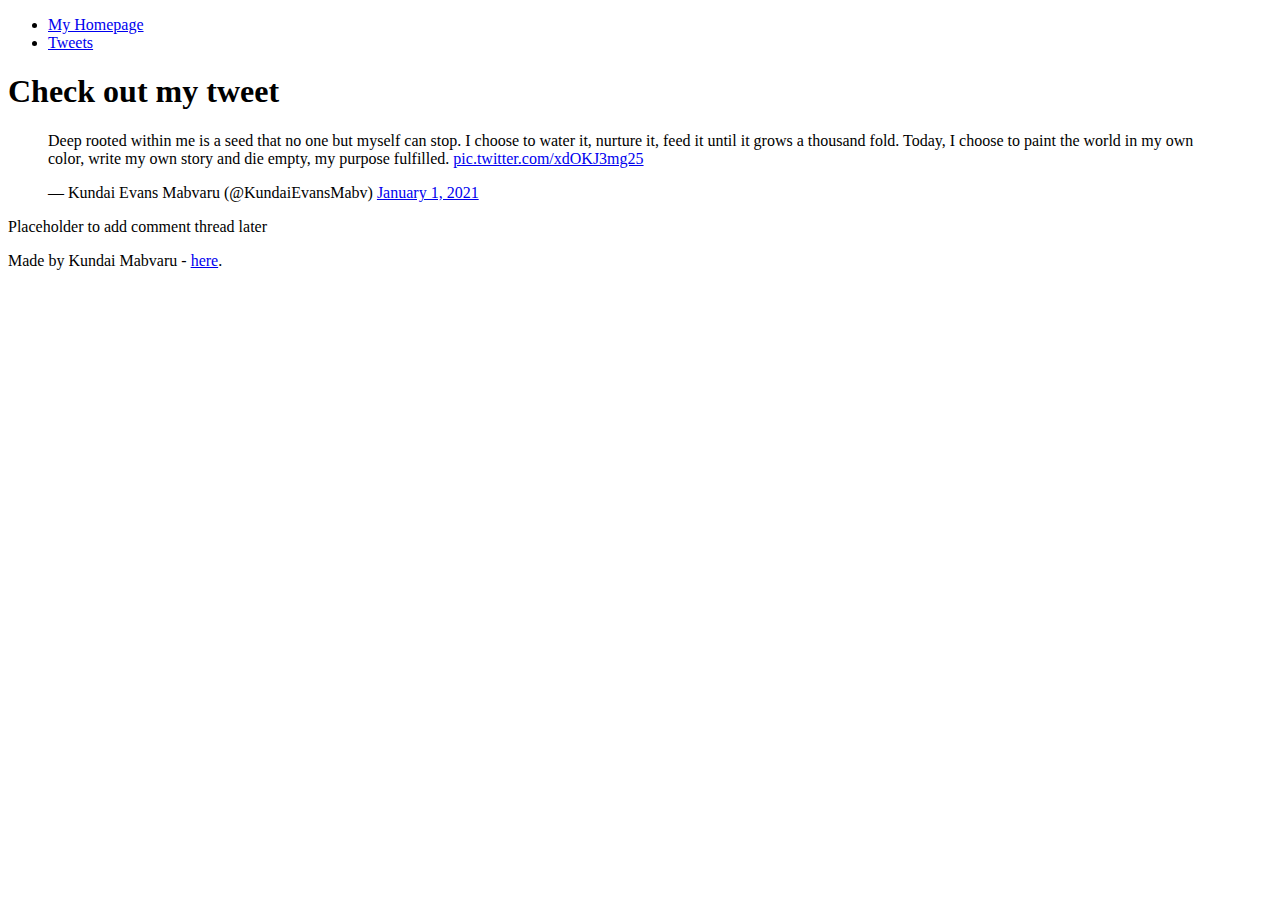
<file: css_basic/tweets.html>
<!DOCTYPE html>
<html lang="en">
<head>
    <meta charset="UTF-8">
    <title>Tweets</title>
    <link rel="stylesheet" type="text/css" href="C:\Users\PC\mambo\alx_html_css\css_basic\styles.css">
    <link href="C:\Users\PC\mambo\alx_html_css\css_basic\base.css" rel="stylesheet">
    <link href="C:\Users\PC\mambo\alx_html_css\css_basic\styles.css" rel="stylesheet">
</head>
<body>
    <header>
        <ul>
            <li><a href="index.html">My Homepage</a></li>
            <li><a href="tweets.html">Tweets</a></li>
        </ul>
    </header>

    <main>
        <article>
            <h1>Check out my tweet</h1>
            <blockquote class="twitter-tweet">
                <p lang="en" dir="ltr">Deep rooted within me is a seed that no one but myself can stop. I choose to water it, nurture it, feed it until it grows a thousand fold. Today, I choose to paint the world in my own color, write my own story and die empty, my purpose fulfilled. <a href="https://t.co/xdOKJ3mg25">pic.twitter.com/xdOKJ3mg25</a></p>&mdash; Kundai Evans Mabvaru (@KundaiEvansMabv) <a href="https://twitter.com/KundaiEvansMabv/status/1344899448477016064?ref_src=twsrc%5Etfw">January 1, 2021</a>
            </blockquote>
            <script async src="https://platform.twitter.com/widgets.js"></script>
        </article>
        <aside>
            <p>Placeholder to add comment thread later</p>
        </aside>
    </main>

    <footer>
        <p>Made by Kundai Mabvaru - <a href="https://twitter.com/KundaiEvansMabv" target="_blank">here</a>.</p>
    </footer>
</body>
</html>
</file>
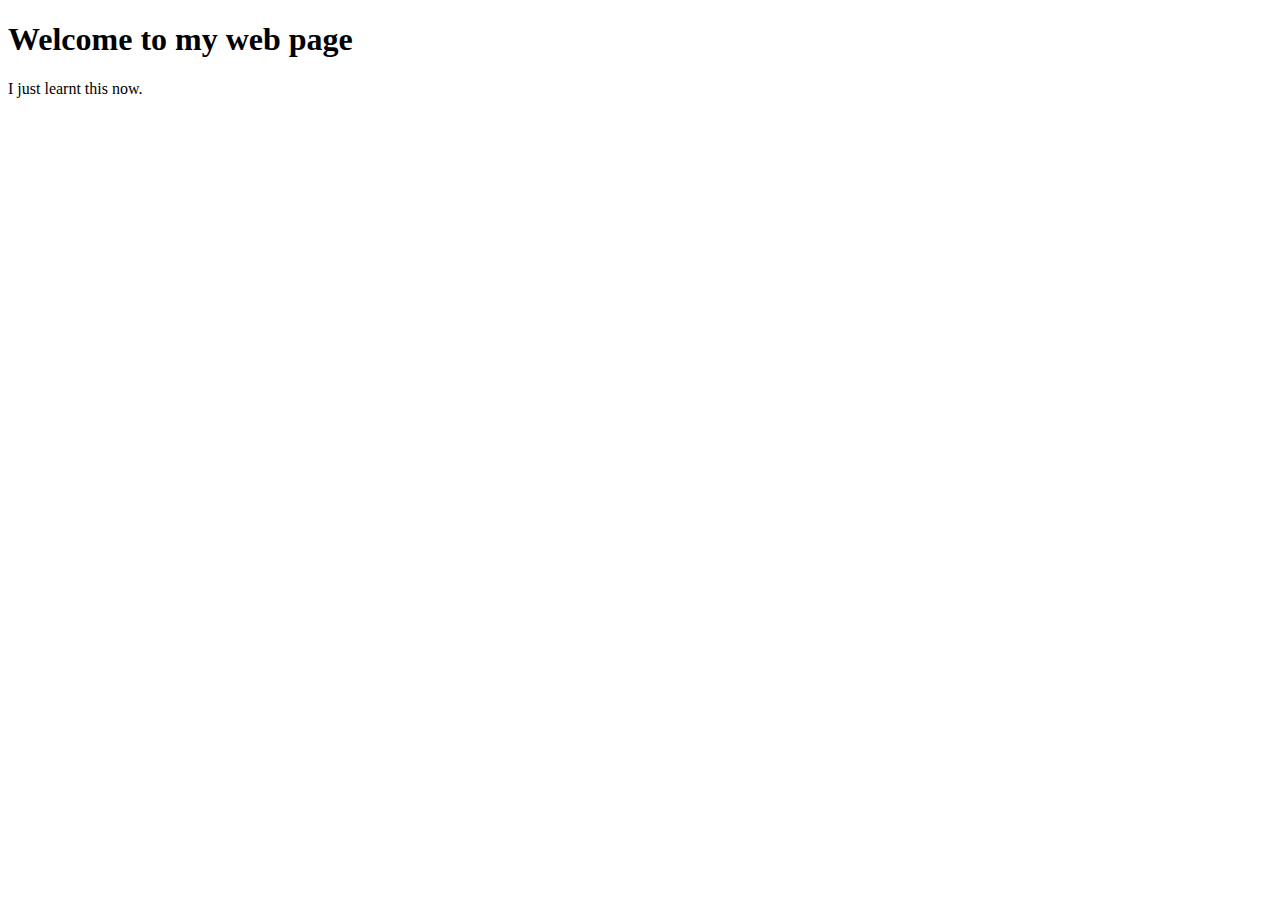
<file: html_basic/base_index.html>
<!DOCTYPE html>
<html lang="en">
<head>
    <meta charset="UTF-8">
    <title>My first HTML document yey</title>
</head>
<body>
    <h1>Welcome to my web page</h1>
    <p>I just learnt this now.</p>

    
</body>
</html>
</file>
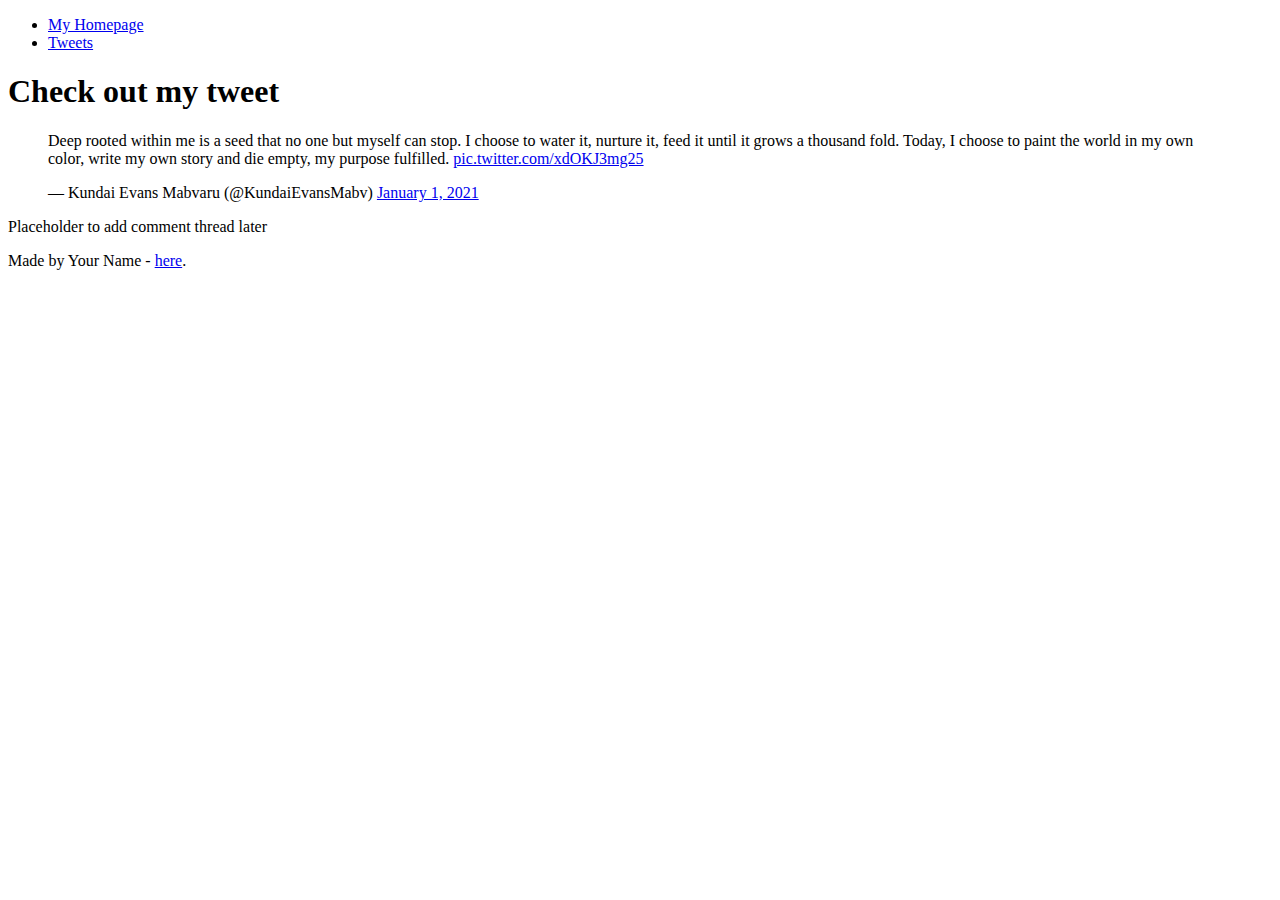
<file: html_basic/tweets.html>
<!DOCTYPE html>
<html lang="en">
<head>
    <meta charset="UTF-8">
    <title>Tweets</title>
</head>
<body>
    <header>
        <ul>
            <li><a href="index.html">My Homepage</a></li>
            <li><a href="tweets.html">Tweets</a></li>
        </ul>
    </header>

    <main>
        <article>
            <h1>Check out my tweet</h1>
            <blockquote class="twitter-tweet">
                <p lang="en" dir="ltr">Deep rooted within me is a seed that no one but myself can stop. I choose to water it, nurture it, feed it until it grows a thousand fold. Today, I choose to paint the world in my own color, write my own story and die empty, my purpose fulfilled. <a href="https://t.co/xdOKJ3mg25">pic.twitter.com/xdOKJ3mg25</a></p>&mdash; Kundai Evans Mabvaru (@KundaiEvansMabv) <a href="https://twitter.com/KundaiEvansMabv/status/1344899448477016064?ref_src=twsrc%5Etfw">January 1, 2021</a>
            </blockquote>
            <script async src="https://platform.twitter.com/widgets.js"></script>
        </article>
        <aside>
            <p>Placeholder to add comment thread later</p>
        </aside>
    </main>

    <footer>
        <p>Made by Your Name - <a href="https://twitter.com/KundaiEvansMabv" target="_blank">here</a>.</p>
    </footer>
</body>
</html>
</file>
